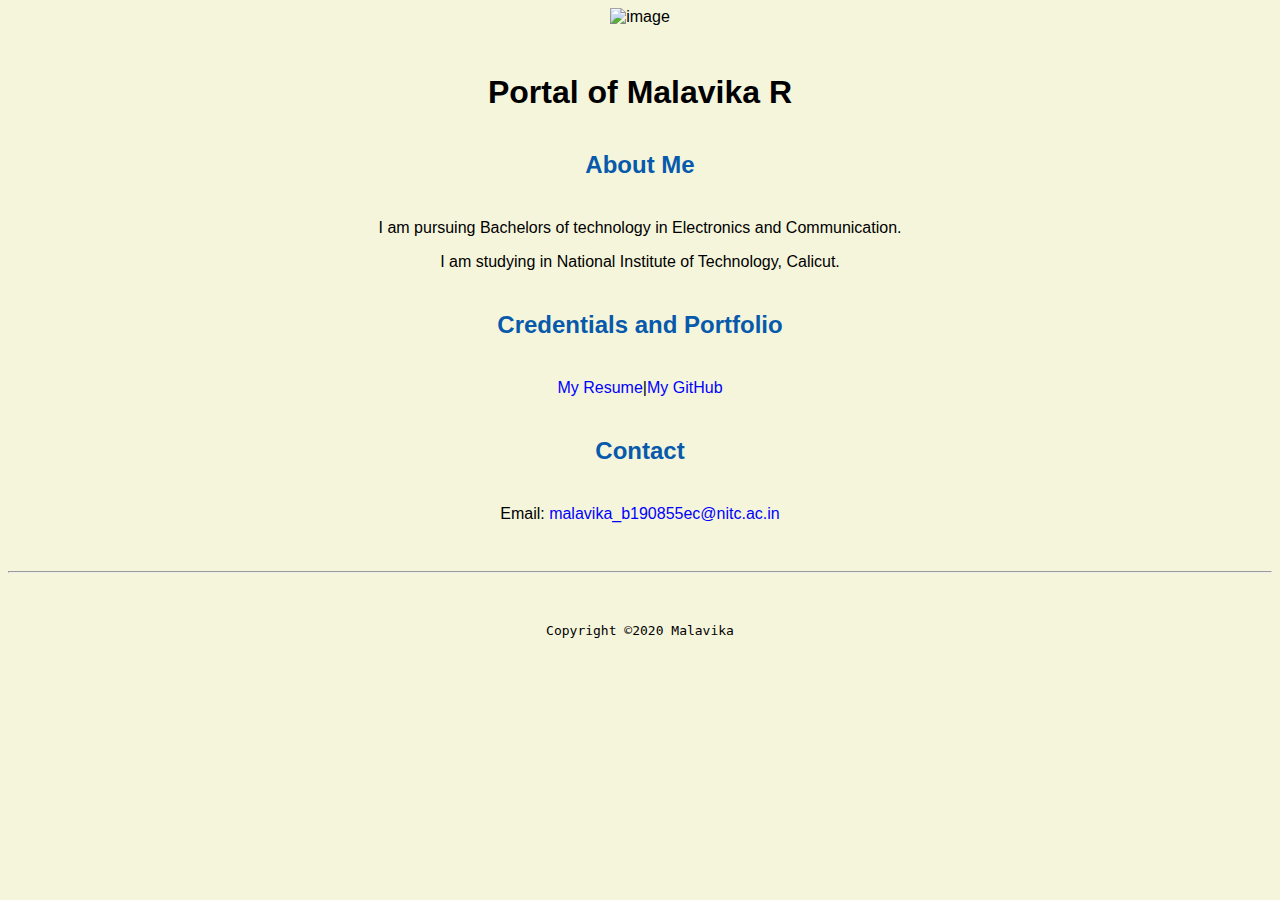
<file: index.html>
<!doctype html>

<!-- this is a comment for human! -->

<html lang="en">

  <header>
       <title>Portfolio of Malavika R</title>
       <link rel="stylesheet" type="text/css" href="css/master.css">
      <link rel="FaviconIcon" href="favicon.ico" type="image/x-icon">
      <link rel="shortcut" href="favicon.ico" type="image/x-icon">
      <meta name="viewport" content="width=device-width, initial-scale=1, shrink-to-fit=no">
      <meta name="name" content="Malavika's Portal">
      <meta name="robots" content="noindex, nofollow">
  </header>

  <body>
    <img scr="images/banner.jpg" width="75%" alt="image">
    <h1>Portal of Malavika R </h1>
    <h2>About Me</h2>
    <p>I am pursuing Bachelors of technology in Electronics and Communication. </p>
    <p>I am studying in National Institute of Technology, Calicut.</p>
    <h2>Credentials and Portfolio</h2>

    <p><a href="resume.html">My Resume</a>|<a href="https://github.com/Malavika-R">My GitHub</a></h2>
    <h2>Contact</h2>

    <p>Email: <a href="mailto:malavika_b190855ec@nitc.ac.in">malavika_b190855ec@nitc.ac.in</a></p>

  </body>

  <footer>
    <hr>
    <code>Copyright &copy;2020 Malavika</code>
  </hr>
  </footer>

</html>
</file>
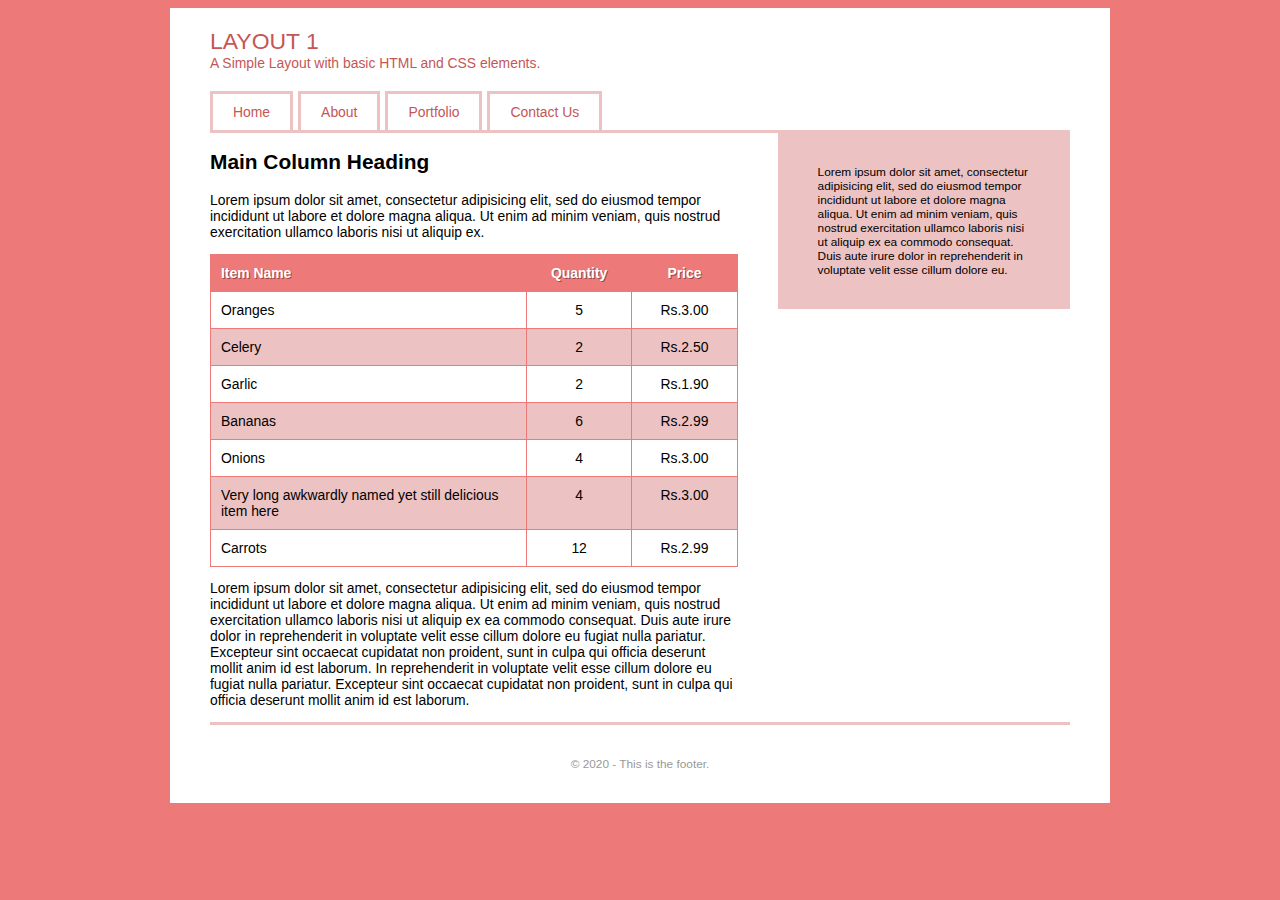
<file: Layout1.html>
<!DOCTYPE html>
<html>
<head>
  <meta charset="utf-8">
  <title>Layout1</title>
  <link rel="stylesheet" type="text/css" href="Layout1.css">
</head>
<body>

<div class="container">
  <header>
    <h1>LAYOUT 1</h1>
    <p>A Simple Layout with basic HTML and CSS elements.</p>

    <nav class="site-nav">
      <ul class="group">
        <li><a href="#">Home</a></li>
        <li><a href="#">About</a></li>
        <li><a href="#">Portfolio</a></li>
        <li><a href="#">Contact Us</a></li>
      </ul>
    </nav>
  </header>

  <div class="content-area group">

    <div class="main-area">
      <h2>Main Column Heading</h2>

      <p> Lorem ipsum dolor sit amet, consectetur adipisicing elit, sed do eiusmod tempor incididunt ut labore et dolore magna aliqua. Ut enim ad minim veniam, quis nostrud exercitation ullamco laboris nisi ut aliquip ex.</p>

      <table class="grocery-list">
        <thead>
          <tr>
            <th class="col-item-name">Item Name</th>
            <th class="col-quantity">Quantity</th>
            <th class="col-price">Price</th>
          </tr>
        </thead>
        <tbody>
          <tr>
            <td>Oranges</td>
            <td>5</td>
            <td>Rs.3.00</td>
          </tr>
          <tr>
            <td>Celery</td>
            <td>2</td>
            <td>Rs.2.50</td>
          </tr>
          <tr>
            <td>Garlic</td>
            <td>2</td>
            <td>Rs.1.90</td>
          </tr>
          <tr>
            <td>Bananas</td>
            <td>6</td>
            <td>Rs.2.99</td>
          </tr>
          <tr>
            <td>Onions</td>
            <td>4</td>
            <td>Rs.3.00</td>
          </tr>
          <tr>
            <td>Very long awkwardly named yet still delicious item here</td>
            <td>4</td>
            <td>Rs.3.00</td>
          </tr>
          <tr>
            <td>Carrots</td>
            <td>12</td>
            <td>Rs.2.99</td>
          </tr>
        </tbody>
      </table>

      <p>Lorem ipsum dolor sit amet, consectetur adipisicing elit, sed do eiusmod tempor incididunt ut labore et dolore magna aliqua. Ut enim ad minim veniam, quis nostrud exercitation ullamco laboris nisi ut aliquip ex ea commodo consequat. Duis aute irure
        dolor in reprehenderit in voluptate velit esse cillum dolore eu fugiat nulla pariatur. Excepteur sint occaecat cupidatat non proident, sunt in culpa qui officia deserunt mollit anim id est laborum. In reprehenderit in voluptate velit esse cillum
        dolore eu fugiat nulla pariatur. Excepteur sint occaecat cupidatat non proident, sunt in culpa qui officia deserunt mollit anim id est laborum.</p>
    </div>

    <aside class="sidebar">
      <p> Lorem ipsum dolor sit amet, consectetur adipisicing elit, sed do eiusmod tempor incididunt ut labore et dolore magna aliqua. Ut enim ad minim veniam, quis nostrud exercitation ullamco laboris nisi ut aliquip ex ea commodo consequat.
        Duis aute irure dolor in reprehenderit in voluptate velit esse cillum dolore eu.</p>
    </aside>

  </div>

  <footer>
    <p>&copy; 2020 - This is the footer.</p>
  </footer>
</div>

</body>
</html>
</file>
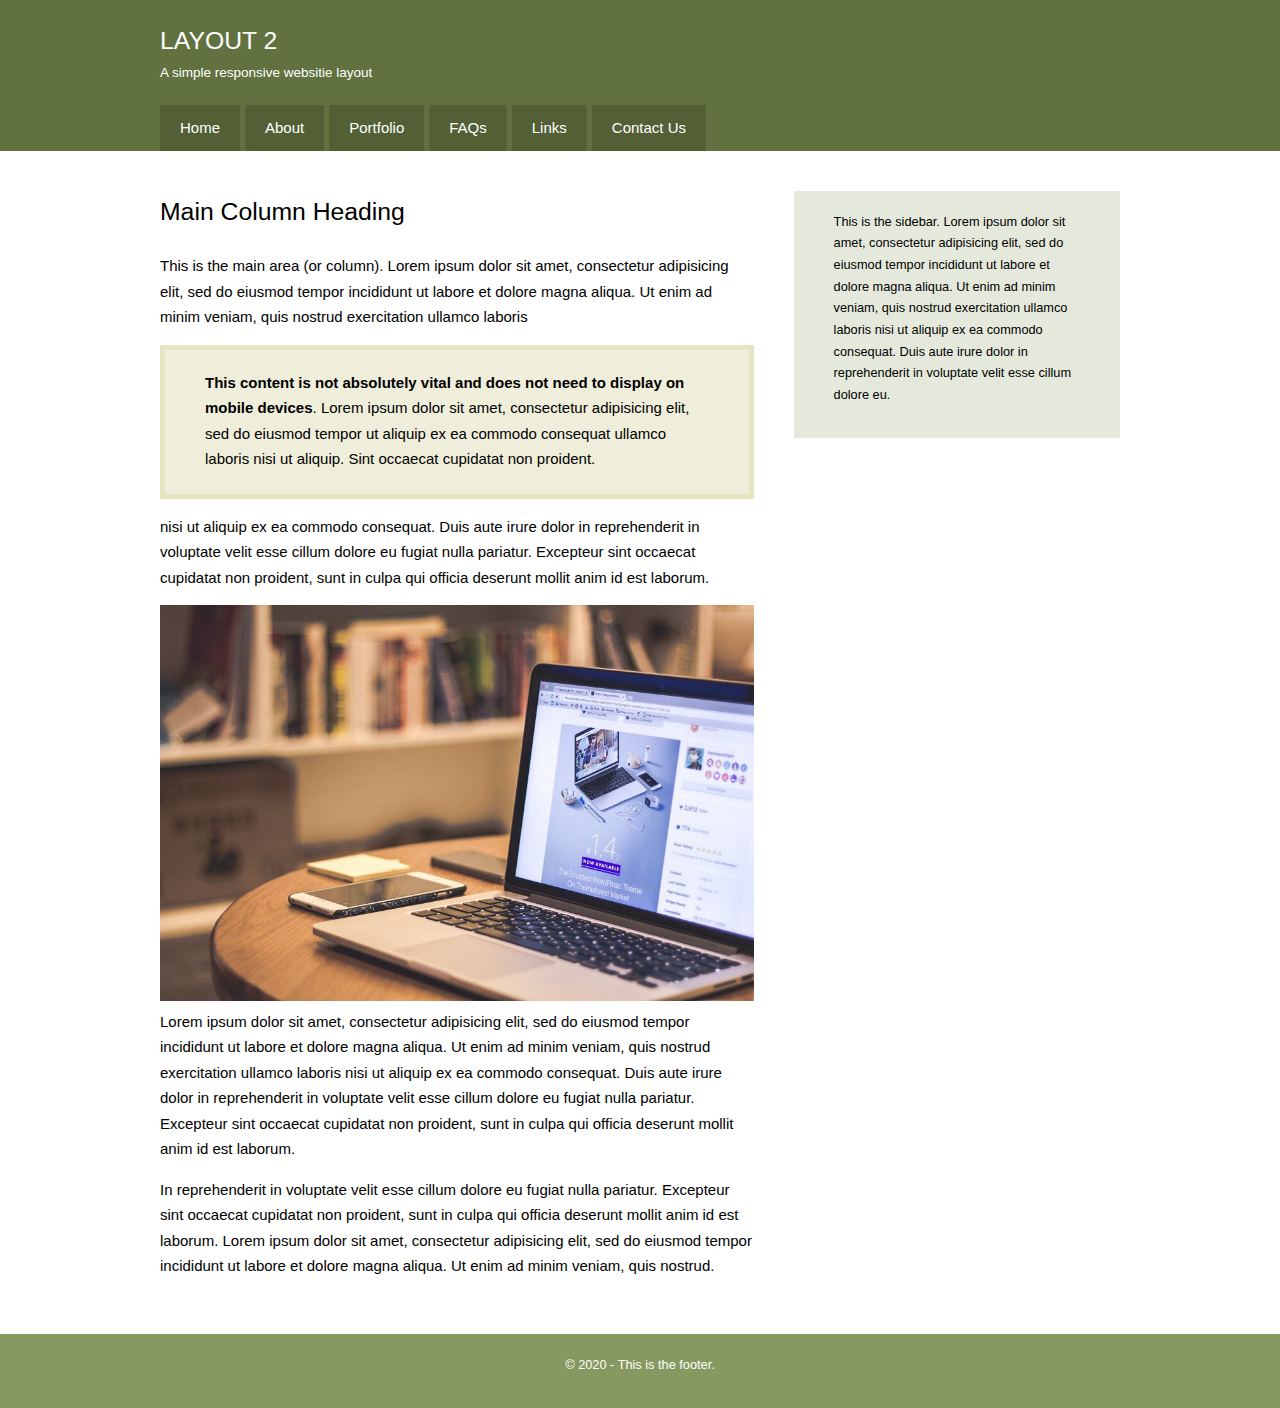
<file: responsive design.html>
<!DOCTYPE html>
<html>
<head>
	<meta charset="utf-8">
	<title>responsive webpage</title>
  <link rel="stylesheet" type="text/css" href="responsive design.css">
</head>
<body>

<header>

  <!-- container -->
  <div class="container">
    <h1>LAYOUT 2</h1>
    <p class="hide-small"> A simple responsive websitie layout</p>

    <nav class="site-nav">
      <ul class="group">
        <li><a href="#">Home</a></li>
        <li><a href="#">About</a></li>
        <li><a href="#">Portfolio</a></li>
        <li class="hide-small"><a href="#">FAQs</a></li>
        <li class="hide-small"><a href="#">Links</a></li>
        <li><a href="#">Contact Us</a></li>
      </ul>
    </nav>
  </div>
  <!-- /container -->

</header>

<div class="content-area group">

  <!-- container -->
  <div class="container">
    <div class="main-area">
      <h2>Main Column Heading</h2>

      <p>This is the main area (or column). Lorem ipsum dolor sit amet, consectetur adipisicing elit, sed do eiusmod tempor incididunt ut labore et dolore magna aliqua. Ut enim ad minim veniam, quis nostrud exercitation ullamco laboris</p>

      <!-- info-box -->
      <div class="info-box hide-small">
        <p><strong>This content is not absolutely vital and does not need to display on mobile devices</strong>. Lorem ipsum dolor sit amet, consectetur adipisicing elit, sed do eiusmod tempor ut aliquip ex ea commodo consequat ullamco laboris nisi ut aliquip.
          Sint occaecat cupidatat non proident.</p>
      </div>
      <!-- /info-box -->

      <p>nisi ut aliquip ex ea commodo consequat. Duis aute irure dolor in reprehenderit in voluptate velit esse cillum dolore eu fugiat nulla pariatur. Excepteur sint occaecat cupidatat non proident, sunt in culpa qui officia deserunt mollit anim id est
        laborum.</p>

      <img src="banner3.jpg" alt="Bird on fence.">

      <p>Lorem ipsum dolor sit amet, consectetur adipisicing elit, sed do eiusmod tempor incididunt ut labore et dolore magna aliqua. Ut enim ad minim veniam, quis nostrud exercitation ullamco laboris nisi ut aliquip ex ea commodo consequat. Duis aute irure
        dolor in reprehenderit in voluptate velit esse cillum dolore eu fugiat nulla pariatur. Excepteur sint occaecat cupidatat non proident, sunt in culpa qui officia deserunt mollit anim id est laborum.</p>

      <p>In reprehenderit in voluptate velit esse cillum dolore eu fugiat nulla pariatur. Excepteur sint occaecat cupidatat non proident, sunt in culpa qui officia deserunt mollit anim id est laborum. Lorem ipsum dolor sit amet, consectetur adipisicing elit,
        sed do eiusmod tempor incididunt ut labore et dolore magna aliqua. Ut enim ad minim veniam, quis nostrud.</p>
    </div>

    <aside class="sidebar">
      <p>This is the sidebar. Lorem ipsum dolor sit amet, consectetur adipisicing elit, sed do eiusmod tempor incididunt ut labore et dolore magna aliqua. Ut enim ad minim veniam, quis nostrud exercitation ullamco laboris nisi ut aliquip ex ea commodo consequat.
        Duis aute irure dolor in reprehenderit in voluptate velit esse cillum dolore eu.</p>
    </aside>
  </div>
  <!-- /container -->

</div>

<footer>
  <p>&copy; 2020 - This is the footer.</p>
</footer>

</body>
</html>
</file>
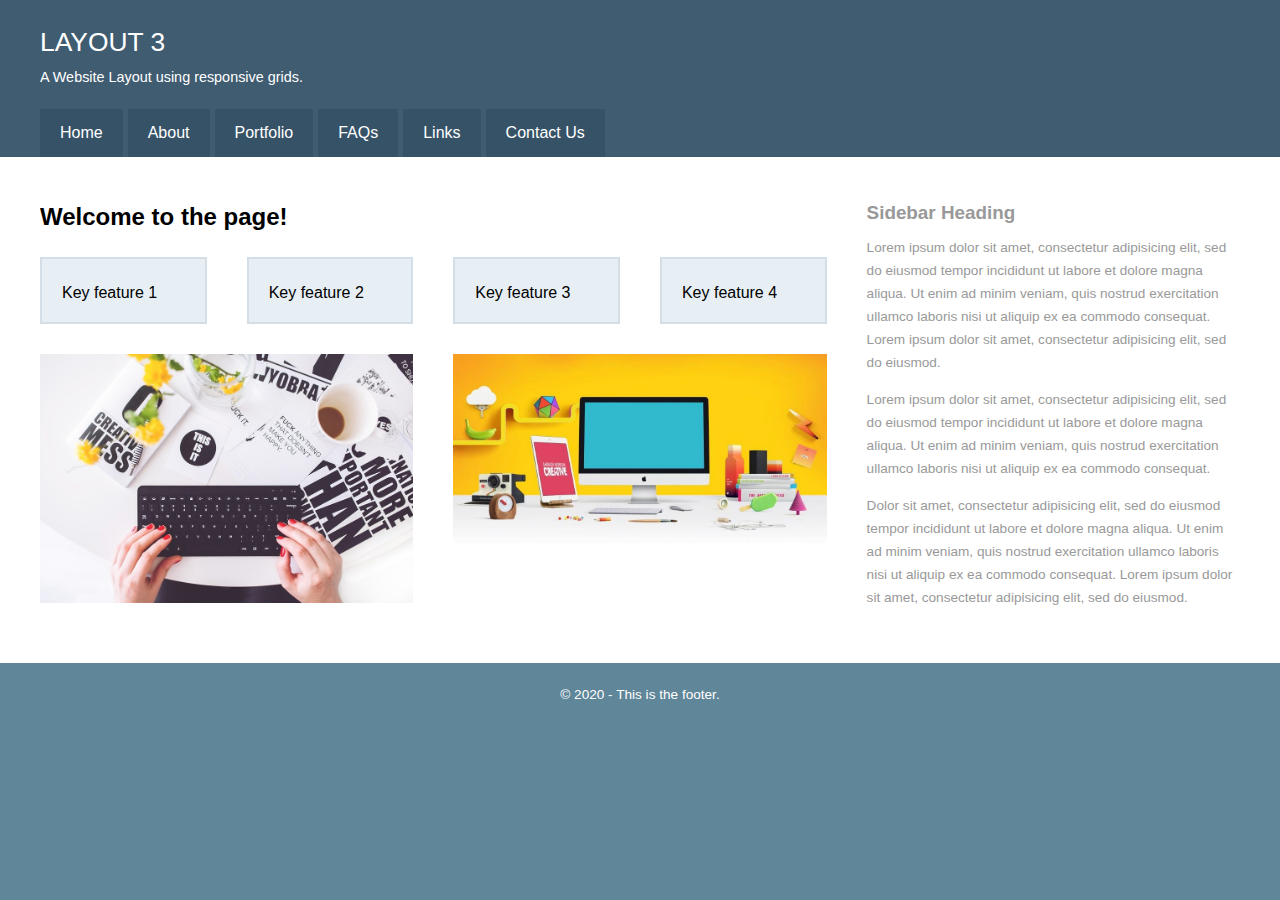
<file: responsive grids.html>
<!-- xs: extra small_mobile
     sm: small_tablet
     md: medium_laptop
     lg: large_desktops-->

<!DOCTYPE html>
<html>
<head>
	<meta charset="utf-8">
	<title>responsive grid</title>
	<link rel="stylesheet" type="text/css" href="responsive grids.css">
</head>
<body>

<header class="section">

  <!-- container -->
  <div class="container">
    <h1>LAYOUT 3</h1>
    <p class="hide-small"> A Website Layout using responsive grids.</p>

    <nav class="site-nav">
      <ul class="group">
        <li><a href="#">Home</a></li>
        <li><a href="#">About</a></li>
        <li><a href="#">Portfolio</a></li>
        <li class="hide-small"><a href="#">FAQs</a></li>
        <li class="hide-small"><a href="#">Links</a></li>
        <li><a href="#">Contact Us</a></li>
      </ul>
    </nav>
  </div>
  <!-- /container -->

</header>

<div class="content-area group section">

  <!-- container -->
  <div class="container">

    <!-- row -->
    <div class="row">

      <!-- col -->
      <div class="col col-md-8 push-down-sm">

        <h2>Welcome to the page!</h2>

        <!-- row -->
        <div class="row">

          <!-- col -->
          <div class="col col-sm-6 col-lg-3">
            <!-- box-a -->
            <div class="box-a">
              <p>Key feature 1</p>
            </div>
            <!-- /box-a -->
          </div>
          <!-- /col -->

          <!-- col -->
          <div class="col col-sm-6 col-lg-3">
            <!-- box-a -->
            <div class="box-a">
              <p>Key feature 2</p>
            </div>
            <!-- /box-a -->
          </div>
          <!-- /col -->

          <!-- col -->
          <div class="col col-sm-6 col-lg-3">
            <!-- box-a -->
            <div class="box-a">
              <p>Key feature 3</p>
            </div>
            <!-- /box-a -->
          </div>
          <!-- /col -->

          <!-- col -->
          <div class="col col-sm-6 col-lg-3">
            <!-- box-a -->
            <div class="box-a">
              <p>Key feature 4</p>
            </div>
            <!-- /box-a -->
          </div>
          <!-- /col -->

        </div>
        <!-- /row -->

        <!-- row -->
        <div class="row">

          <!-- col -->
          <div class="col col-xs-6">
            <img src="banner2.jpg">
          </div>
          <!-- /col -->

          <!-- col -->
          <div class="col col-xs-6">
            <img src="banner1.jpg">
          </div>
          <!-- /col -->

        </div>
        <!-- /row -->

      </div>
      <!-- /col -->

      <!-- col -->
      <div class="col col-md-4 sidebar">
        <h3>Sidebar Heading</h3>
        <p> Lorem ipsum dolor sit amet, consectetur adipisicing elit, sed do eiusmod tempor incididunt ut labore et dolore magna aliqua. Ut enim ad minim veniam, quis nostrud exercitation ullamco laboris nisi ut aliquip ex ea commodo consequat. Lorem
          ipsum dolor sit amet, consectetur adipisicing elit, sed do eiusmod.</p>

        <p>Lorem ipsum dolor sit amet, consectetur adipisicing elit, sed do eiusmod tempor incididunt ut labore et dolore magna aliqua. Ut enim ad minim veniam, quis nostrud exercitation ullamco laboris nisi ut aliquip ex ea commodo consequat.</p>

        <p>Dolor sit amet, consectetur adipisicing elit, sed do eiusmod tempor incididunt ut labore et dolore magna aliqua. Ut enim ad minim veniam, quis nostrud exercitation ullamco laboris nisi ut aliquip ex ea commodo consequat. Lorem ipsum dolor sit
          amet, consectetur adipisicing elit, sed do eiusmod.</p>
      </div>
      <!-- /col -->

    </div>
    <!-- /row -->

  </div>
  <!-- /container -->

</div>

<footer>
  <p>&copy; 2020 - This is the footer.</p>
</footer>

</body>
</html>
</file>
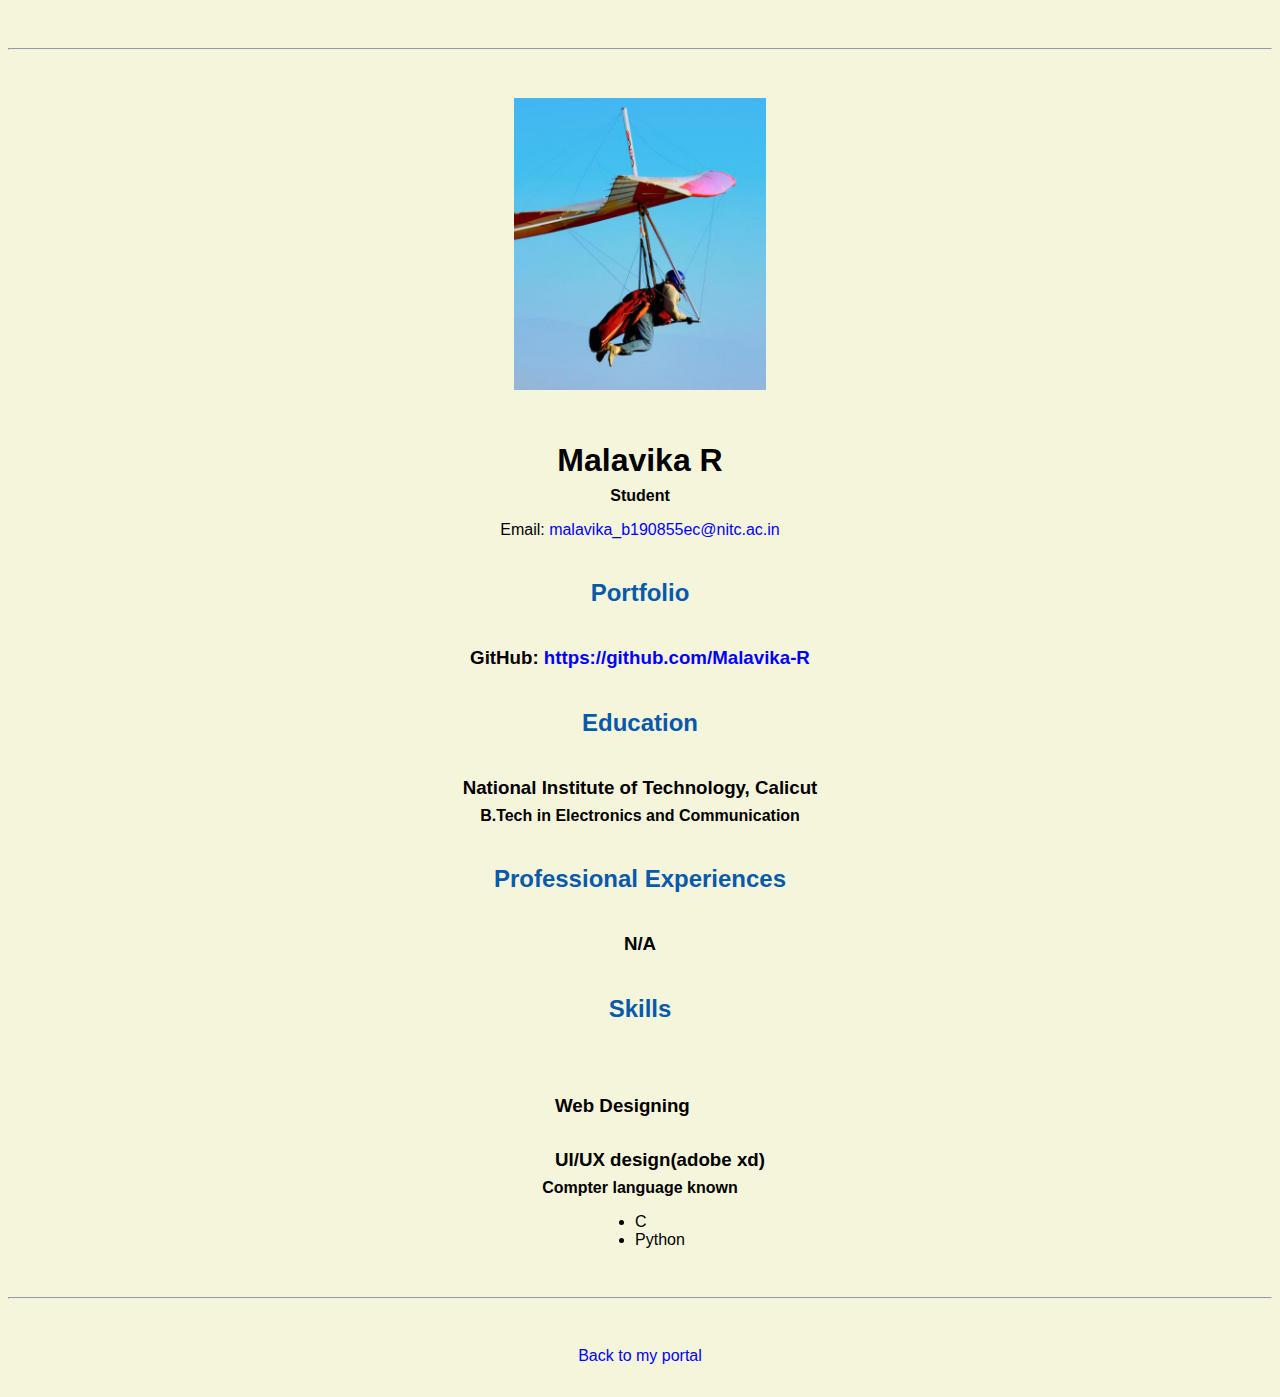
<file: resume.html>
<!doctype html>

<!-- this is a comment for human! -->

<html lang="en">

  <header>
    <title>Malavika R's Resume</title>
     <link rel="stylesheet" type="text/css" href="css/master.css">
     <link rel="FaviconIcon" href="favicon.ico" type="image/x-icon">
     <link rel="shortcut" href="favicon.ico" type="image/x-icon">
     <meta name="viewport" content="width=device-width, initial-scale=1, shrink-to-fit=no">
     <meta name="name" content="Malavika's Portal">
     <meta name="robots" content="noindex, nofollow">
  </header>

  <body>
    <hr>

    <img src="images/headshot.jpg" alt="Malavika's headshot" width="20%">

    <h1>Malavika R</h1>
    <h4>Student</h4>

    <p>Email: <a href="mailto:malavika_b190855ec@nitc.ac.in" target="_blank">malavika_b190855ec@nitc.ac.in</a></p>
    

    <h2>Portfolio</h2>
      <h3>GitHub: <a href="https://github.com/Malavika-R" target="_blank">https://github.com/Malavika-R</a></h3>

    <h2>Education</h2>

    <h3>National Institute of Technology, Calicut</h3>
    <h4>B.Tech in Electronics and Communication</h4>

    <h2>Professional Experiences</h2>

    <h3>N/A</h3>

    <h2>Skills</h2>
    <ul>
    <h3>Web Designing</h3>
    <h3>UI/UX design(adobe xd)</h3>
    </ul>
    <h4>Compter language known</h4>
     <ul>
        <li>C</li>
        <li>Python</li>
      </ul>
  </body>

  <footer>
  <hr>
  <p><a href="index.html">Back to my portal</a><p>
  </footer>

</html>
</file>
<file: css/master.css>
/* Cascading stylesheet for the website */

/* Text inside these asterisks and slashes are comments for human */

  a {
    color: blue;/* set the text color to blue here */
    text-decoration: none; /* This means we do not want hyperlinks to be underlined */
  }

  a:hover {
    color: red;/* set the text color to red here */
    text-decoration: none; /* This means we do not want hyperlinks to be underlined */
  }

  body {
    background-color: beige; /* set the background color here */
    color: black; /* set the text color to black here */
    font-family: Arial, helvetica, sans-serif;/* set the font here */
    text-align: center; /* set the text alignment here */
   }

  footer {
    margin-top: 2rem;
    margin-bottom: 2rem;
  }

  h1 {
    margin-bottom: 0.5rem;
    margin-top: 3rem;
   }

  h2 {
    color: #075AAB;  /* set the text color of to #075AAB here */
    margin-bottom: 2.5rem;
    margin-top: 2.5rem;/* set both the bottom margin and top margin to 2.5rem here */
   }

  h3 {
    margin-bottom: 0;
    margin-top: 2rem;
  }

  h4 {
    margin-bottom: 1rem;
    margin-top: 0.5rem;
  }

  h5 {
    margin-top: 0.5rem;
  }

  hr {
    margin-bottom: 3rem;
    margin-top: 3rem;
  }

  /* this controls how the bullet points in the resume page looks */
  ul {
    display: table;
    margin: 0 auto;
    text-align: left;
  }
</file>
<file: Layout1.css>
html {
  background-color: #ed7979;
}

body {
  font-family: Tahoma, sans-serif;
  font-size: 87%;
}

img {
  max-width: 100%;
  height: auto;
}

.container {
  width: 940px;
  margin-left: auto;
  margin-right: auto;
  background-color: #fff;
  padding-left: 40px;
  padding-right: 40px;
  box-sizing: border-box;
}

header {
  padding-top: 20px;
  color: #c55656;
}

header h1 {
  margin: 0;
  font-weight: normal;
  font-size: 165%;
}

header p {
  margin: 0;
}

/* Site Navigation */
.site-nav {
  margin-top: 20px;
}

.site-nav ul {
  margin: 0;
  padding: 0;
}

.site-nav li {
  list-style: none;
  float: left;
  margin-right: 5px;
}

.site-nav a {
  display: block;
  color: #c55656;
  text-decoration: none;
  padding: 10px 20px;
  border: 3px solid #edc2c2;
  border-bottom: none;
}

.site-nav a:hover {
  background-color: #edc2c2;
}

/* End Site Navigation */

.content-area {
  border-top: 3px solid #edc2c2;
  border-bottom: 3px solid #edc2c2;
}

.main-area {
  width: 66%;
  float: left;
  padding-right: 40px;
  box-sizing: border-box;
}

/* Table Styles */
table {
  border-spacing: 0;
  border-collapse: collapse;/* it prevents the doble border lines due to adjacent boxes */ 
   width: 100%;
}

.col-item-name {
  width: 60%;
}

.col-quantity,
.col-price {
  width: 20%;
}

table th {
  text-align: left;
  background-color: #ed7979;
  color: #fff;
  text-shadow: 1px 1px 0 rgba(0, 0, 0, 0.4);
}

table th,
table td {
  border: 1px solid #ed7979;
  padding: 10px;
  vertical-align: top;/*for the content within a box*/
}

table tbody tr:nth-child(even) td {
  background-color: #edc2c2;
}

table.grocery-list tr :nth-child(2),
table.grocery-list tr :nth-child(3) {
  text-align: center;
}
/* end of styling tables*/

table tbody tr:hover td {
  background-color: #e6dce9;
}

.sidebar {
  width: 34%;
  float: left;
  background-color: #edc2c2;
  padding: 20px 40px;
  box-sizing: border-box;
  font-size: 85%;
}

footer {
  text-align: center;
  font-size: 85%;
  color: #999;
  padding-bottom: 20px;
  padding-top: 20px;
}

.fix {
  clear: both;
}

.group:before,
.group:after {
  content: "";
  display: table;
}

.group:after {
  clear: both;
}

.group {
  zoom: 1;
}
</file>
<file: responsive design.css>
html {
  background-color: #869960;
  line-height: 1.7;
}

body {
  font-family: Helvetica, Arial, sans-serif;
  font-size: 15px;
  margin: 0;
  padding: 0;
}

h1,
h2,
h3,
h4,
h5,
h6,
p {
  margin-top: 0;
}

img {
  max-width: 100%;
  height: auto;
}

a {
  text-decoration: none;
}

/* Main Column Typography */
.main-area h2 {
  font-size: 165%;
  font-weight: normal;
}

.container {
  max-width: 960px;
  margin: 0 auto;
  padding-left: 40px;
  padding-right: 40px;
}

@media screen and (min-width: 1300px) {
  body {
    font-size: 17px;
  }

  .container {
    max-width: 1200px;
  }
}

@media screen and (max-width: 480px) {
  .container {
    padding-left: 20px;
    padding-right: 20px;
  }
}

header {
  padding-top: 20px;
  color: #fff;
  background-color: #617140;
}

header h1 {
  margin: 0;
  font-weight: normal;
  font-size: 165%;
}

header p {
  font-size: 90%;
  margin: 0;
}

/* Site Navigation */
.site-nav {
  margin-top: 20px;
}

.site-nav ul {
  margin: 0;
  padding: 0;
}

.site-nav li {
  list-style: none;
  float: left;
  margin-right: 5px;
}

.site-nav a {
  display: block;
  color: #fff;
  padding: 10px 20px;
  background-color: #536036;
}

.site-nav a:hover {
  background-color: #4e5a33;
}

@media screen and (max-width: 700px) {
  .site-nav li {
    width: 33.332%;
    margin-right: 0;
  }

  .site-nav a {
    padding: 15px 0;
    margin-right: 5px;
    margin-bottom: 5px;
    text-align: center;
  }
}

@media screen and (max-width: 480px) {
  .site-nav li {
    width: 50%;
  }
}

/* End Site Navigation */

.content-area {
  background-color: #fff;
  padding-bottom: 40px;
  padding-top: 40px;
}

@media screen and (max-width: 480px) {
  .content-area {
    padding-top: 20px;
  }
}

.main-area {
  width: 66%;
  float: left;
  padding-right: 40px;
  box-sizing: border-box;
}

.sidebar {
  width: 34%;
  float: left;
  background-color: #e5e9dc;
  padding: 20px 40px;
  box-sizing: border-box;
  font-size: 85%;
}

@media screen and (max-width: 700px) {
  .main-area,
  .sidebar {
    width: auto;
    float: none;
  }

  .main-area {
    padding-right: 0;
  }
}

.info-box {
  background-color: #efeedb;
  border: 5px solid #e6e5c2;
  padding: 20px 40px 7px 40px;
  margin-bottom: 1em;
}

@media screen and (max-width: 480px) {
  .hide-small {
    display: none;
  }
}

footer {
  text-align: center;
  font-size: 85%;
  color: #fff;
  padding-bottom: 20px;
  padding-top: 20px;
}

.group:before,
.group:after {
  content: "";
  display: table;
}

.group:after {
  clear: both;
}

.group {
  zoom: 1;
}
</file>
<file: responsive grids.css>
html {
  background-color: #608699;
  line-height: 1.7;
}

body {
  font-family: "PT Sans", Arial, sans-serif;
  font-size: 15px;
  margin: 0;
  padding: 0;
}

h1,
h2,
h3,
h4,
h5,
h6,
p {
  margin-top: 0;
}

img {
  max-width: 100%;
  height: auto;
}

a {
  text-decoration: none;
}

/* Main Column Typography */
.main-area h2 {
  font-size: 165%;
  font-weight: normal;
}

.section {
  padding-left: 40px;
  padding-right: 40px;
}

.container {
  max-width: 960px;
  margin: 0 auto;
  overflow: hidden;
}

@media screen and (min-width: 1280px) {
  body {
    font-size: 16px;
  }

  .container {
    max-width: 1200px;
  }
}

@media screen and (max-width: 767px) {
  .section {
    padding-left: 20px;
    padding-right: 20px;
  }
}

header {
  padding-top: 20px;
  color: #fff;
  background-color: #405c71;
}

header h1 {
  margin: 0;
  font-weight: normal;
  font-size: 165%;
}

header p {
  font-size: 90%;
  margin: 0;
}

/* Site Navigation */
.site-nav {
  margin-top: 20px;
}

.site-nav ul {
  margin: 0;
  padding: 0;
}

.site-nav li {
  list-style: none;
  float: left;
  margin-right: 5px;
}

.site-nav a {
  display: block;
  color: #fff;
  padding: 10px 20px;
  background-color: #365267;
}

.site-nav a:hover {
  background-color: #2c465a;
}

@media screen and (max-width: 1023px) {
  .site-nav li {
    width: 33.332%;
    margin-right: 0;
  }

  .site-nav a {
    padding: 15px 0;
    margin-right: 5px;
    margin-bottom: 5px;
    text-align: center;
  }
}

@media screen and (max-width: 767px) {
  .site-nav li {
    width: 50%;
  }
}

/* End Site Navigation */

.content-area {
  background-color: #fff;
  padding-bottom: 40px;
  padding-top: 40px;
}

@media screen and (max-width: 767px) {
  .content-area {
    padding-top: 20px;
  }
}

.main-area {
  width: 66%;
  float: left;
  padding-right: 40px;
  box-sizing: border-box;
}

.sidebar {
  color: #999;
  font-size: 85%;
}

.sidebar h3 {
  font-size: 138.5%;
  margin-bottom: 7px;
}

.info-box {
  background-color: #efeedb;
  border: 5px solid #e6e5c2;
  padding: 20px 40px 7px 40px;
  margin-bottom: 1em;
}

@media screen and (max-width: 767px) {
  .hide-small {
    display: none;
  }
}

.box-a {
  background-color: #e7eff5;
  padding: 20px 20px 0 20px;
  border: 2px solid #d3dee7;
  margin-bottom: 30px;
}

@media screen and (max-width: 767px) {
  .box-a {
    margin-bottom: 15px;
  }
}

/* Grid */
.row {
  margin-right: -20px;
}

.col {
  width: 100%;
  float: left;
  padding-right: 20px;
  box-sizing: border-box;
}

.col-xs-11 {width: 91.662%;}
.col-xs-10 {width: 83.332%;}
.col-xs-9 {width: 75%;}
.col-xs-8 {width: 66.662%;}
.col-xs-7 {width: 58.331%;}
.col-xs-6 {width: 50%;}
.col-xs-5 {width: 41.662%;}
.col-xs-4 {width: 33.332%;}
.col-xs-3 {width: 25%;}
.col-xs-2 {width: 16.662%;}
.col-xs-1 {width: 8.332%;}

@media screen and (min-width: 768px) {
  .row {
    margin-right: -40px;
  }

  .col {
    padding-right: 40px;
  }

  .col-sm-11 {width: 91.662%;}
  .col-sm-10 {width: 83.332%;}
  .col-sm-9 {width: 75%;}
  .col-sm-8 {width: 66.662%;}
  .col-sm-7 { width: 58.331%;}
  .col-sm-6 {width: 50%;}
  .col-sm-5 {width: 41.662%;}
  .col-sm-4 {width: 33.332%;}
  .col-sm-3 {width: 25%;}
  .col-sm-2 {width: 16.662%;}
  .col-sm-1 {width: 8.332%;}


@media screen and (min-width: 1024px) {
  .col-md-11 {
    width: 91.662%;
  }
  .col-md-10 {
    width: 83.332%;
  }
  .col-md-9 {
    width: 75%;
  }
  .col-md-8 {
    width: 66.662%;
  }
  .col-md-7 {
    width: 58.331%;
  }
  .col-md-6 {
    width: 50%;
  }
  .col-md-5 {
    width: 41.662%;
  }
  .col-md-4 {
    width: 33.332%;
  }
  .col-md-3 {
    width: 25%;
  }
  .col-md-2 {
    width: 16.662%;
  }
  .col-md-1 {
    width: 8.332%;
  }
}

@media screen and (min-width: 1280px) {
  .col-lg-11 {
    width: 91.662%;
  }
  .col-lg-10 {
    width: 83.332%;
  }
  .col-lg-9 {
    width: 75%;
  }
  .col-lg-8 {
    width: 66.662%;
  }
  .col-lg-7 {
    width: 58.331%;
  }
  .col-lg-6 {
    width: 50%;
  }
  .col-lg-5 {
    width: 41.662%;
  }
  .col-lg-4 {
    width: 33.332%;
  }
  .col-lg-3 {
    width: 25%;
  }
  .col-lg-2 {
    width: 16.662%;
  }
  .col-lg-1 {
    width: 8.332%;
  }
}

@media screen and (max-width: 1023px) {
  .push-down-sm {
    margin-bottom: 30px;
  }
}

@media screen and (max-width: 767px) {
  .push-down-sm {
    margin-bottom: 15px;
  }
}

footer {
  text-align: center;
  font-size: 85%;
  color: #fff;
  padding-bottom: 20px;
  padding-top: 20px;
}

.row:before,
.row:after,
.group:before,
.group:after {
  content: "";
  display: table;
}

.row:after,
.group:after {
  clear: both;
}

.row,
.group {
  zoom: 1;
}
</file>
